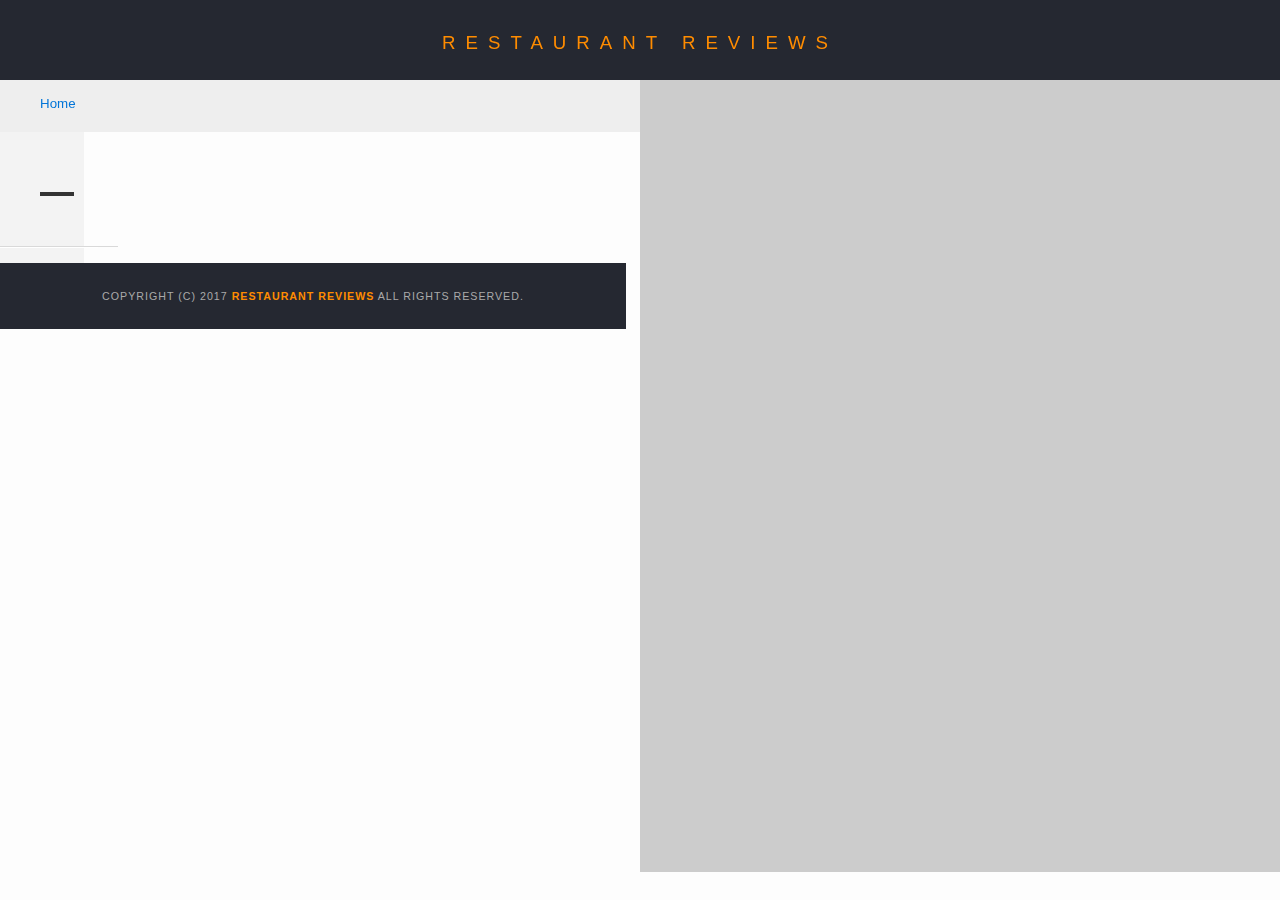
<file: restaurant.html>
<!DOCTYPE html>
<html lang="en">

<head>
  <!-- Normalize.css for better cross-browser consistency -->
  <meta charset="utf-8">
  <meta name="viewport" content="width=device-width, initial-scale=1.0">
  <link rel="stylesheet" src="//normalize-css.googlecode.com/svn/trunk/normalize.css" />
  <!-- Main CSS file -->
  <link rel="stylesheet" href="css/styles.css" type="text/css">
  <title>Restaurant Info</title>
</head>

<body class="inside">
  <!-- Beginning header -->
  <header>
    <!-- Beginning nav -->
    <nav>
      <h1><a href="/">Restaurant Reviews</a></h1>
    </nav>
    <!-- Beginning breadcrumb -->
    <ul id="breadcrumb" aria-label="Navigation">
      <li><a href="/">Home</a></li>
    </ul>
    <!-- End breadcrumb -->
    <!-- End nav -->
  </header>
  <!-- End header -->

  <!-- Beginning main -->
  <main id="maincontent">
    <!-- Beginning map -->
    <section id="map-container" aria-label="Map of restaurants" role="google map">
      <div id="map"></div>
    </section>
    <!-- End map -->
    <!-- Beginning restaurant -->
    <section id="restaurant-container" aria-label="Restaurant Information">
      <h2 id="restaurant-name"></h2>
      <img id="restaurant-img">
      <p id="restaurant-cuisine"></p>
      <p id="restaurant-address"></p>
      <table id="restaurant-hours"></table>
    </section>
    <!-- end restaurant -->
    <!-- Beginning reviews -->
    <section id="reviews-container">
      <ul id="reviews-list"></ul>
    </section>
    <!-- End reviews -->
  </main>
  <!-- End main -->

  <!-- Beginning footer -->
  <footer id="footer">
    Copyright (c) 2017 <a href="/"><strong>Restaurant Reviews</strong></a> All Rights Reserved.
  </footer>
  <!-- End footer -->
  <!-- <script src="https://unpkg.com/leaflet@1.3.1/dist/leaflet.js" integrity="sha512-/Nsx9X4HebavoBvEBuyp3I7od5tA0UzAxs+j83KgC8PU0kgB4XiK4Lfe4y4cgBtaRJQEIFCW+oC506aPT2L1zw==" crossorigin=""></script> -->
  <!-- Beginning scripts -->
  <!-- Database helpers -->
  <script type="text/javascript" src="js/dbhelper.js"></script>
  <!-- Service Worker -->
  <script type="application/javascript" charset="utf-8" src="js/sw_register.js"></script>
  <!-- Main javascript file -->
  <script type="text/javascript" src="js/restaurant_info.js"></script>
  <!-- Google Maps -->
  <script async defer src="https://maps.googleapis.com/maps/api/js?key=AIzaSyAYb1WQLh2JaKpVrdZegH69tVAI2LH9gNs&libraries=places&callback=initMap"></script>
  <!-- End scripts -->

</body>

</html>
</file>
<file: css/styles.css>
@charset "utf-8";
/* CSS Document */

body,td,th,p{
  font-family: Arial, Helvetica, sans-serif;
  font-size: 14px;
  color: #333;
  line-height: 1.5;
}
body {
  background-color: #fdfdfd;
  margin: 0;
  position:relative;
}
ul, li {
  font-family: Arial, Helvetica, sans-serif;
  font-size: 10pt;
  color: #333;
}
a {
  color: darkorange;
  text-decoration: none;
}
a:hover, a:focus {
  color: #3397db;
  text-decoration: none;
}
a img{
  border: none 0px #fff;
}
h1, h2, h3, h4, h5, h6 {
  font-family: Arial, Helvetica, sans-serif;
  margin: 0 0 20px;
}
article, aside, canvas, details, figcaption, figure, footer, header, hgroup, menu, nav, section {
  display: block;
}
#maincontent {
  background-color: #f3f3f3;
  min-height: 100%;
}
#footer {
  background-color: #252831;
  color: #aaa;
  font-size: 8pt;
  letter-spacing: 1px;
  padding: 25px;
  text-align: center;
  text-transform: uppercase;
}
/* ====================== Navigation ====================== */
nav {
  width: 100%;
  height: 80px;
  background-color: #252831;
  text-align:center;
  display: flex;
}
nav h1 {
  margin: auto;
}
nav h1 a {
  color: darkorange;
  font-size: 14pt;
  font-weight: 200;
  letter-spacing: 10px;
  text-transform: uppercase;
}
#breadcrumb {
    padding: 10px 40px 16px;
    list-style: none;
    background-color: #eee;
    font-size: 17px;
    width: calc(50% - 80px);
    margin: 0;
}

/* Display list items side by side */
#breadcrumb li {
    display: inline;
}

/* Add a slash symbol (/) before/behind each list item */
#breadcrumb li+li:before {
    padding: 8px;
    color: black;
    content: "/\00a0";
}

/* Add a color to all links inside the list */
#breadcrumb li a {
    color: #0275d8;
    text-decoration: none;
}

/* Add a color on mouse-over */
#breadcrumb li a:hover {
    color: #01447e;
    text-decoration: underline;
}
/* ====================== Map ====================== */
#map {
  height: 400px;
  width: 100%;
  background-color: #ccc;
}
/* ====================== Restaurant Filtering ====================== */
.filter-options {
  padding: 10px 0 3px;
  text-align: center;
  align-items: center;
  width: 100%;
  height: 100%;
  background-color: #444;
}
.filter-options h2 {
  color: white;
  font-size: 1rem;
  font-weight: normal;
  line-height: 1;
  margin: 0 20px;
}
.filter-options select {
  background-color: white;
  border: 3px solid #252831;
  font-family: Arial,sans-serif;
  font-size: 11pt;
  height: 35px;
  letter-spacing: 0;
  margin: 10px;
  padding: 0 10px;
  width: 200px;
}

/* ====================== Restaurant Listing ====================== */
#restaurants-list {
  display: flex;
  flex-wrap: wrap;
  align-items: center;
  justify-content: center;
  background-color: #f3f3f3;
  list-style: outside none none;
  margin: 0;
  padding: 30px 15px 60px;
  text-align: center;
}
#restaurants-list li {
  display: flex;
  flex-direction: column;
  background-color: #fff;
  border: 2px solid #ccc;
  font-family: Arial,sans-serif;
  margin: 15px;
  min-height: 380px;
  padding: 0 0 15px;
  text-align: left;
  max-width: 85%;
}
#restaurants-list .restaurant-img {
  background-color: #ccc;
  display: block;
  margin: 0;
  max-width: 100%;
  min-height: auto;
  min-width: 100%;
}
#restaurants-list li h1 {
  color: #f18200;
  font-family: Arial,sans-serif;
  font-size: 14pt;
  font-weight: 200;
  letter-spacing: 0;
  line-height: 1.3;
  margin: 20px 0 10px;
  text-transform: uppercase;
  padding: 0 20px;
  height: 25px;
}
#restaurants-list p {
  font-size: 1.1em;
  margin: 0;
  padding: 0 20px;
  width: 55%;
}
#restaurants-list li a {
  background-color: orange;
  border-bottom: 3px solid #eee;
  color: #fff;
  display: inline-block;
  font-size: 1em;
  margin: 15px 0 0;
  padding: 10px 42px 10px;
  text-align: center;
  text-decoration: none;
  text-transform: uppercase;
}

/* ====================== Restaurant Details ====================== */
.inside header {
  width: 100%;
}
.inside {
  display: flex;
  flex-direction: row;
  flex-flow: wrap;
  width: 100%;
}
.inside #map-container {
  position: relative;
  width: 100%;
  height: 270px;
}
.inside #map {
  background-color: #ccc;
  height: 100%;
  width: 100%;
}
#resraurant-container {
  position: relative;
  width: 100%;
}
#restaurant-name {
  color: #f18200;
  font-family: Arial,sans-serif;
  font-size: 20pt;
  font-weight: 200;
  letter-spacing: 0;
  margin: 15px 0 30px;
  text-transform: uppercase;
  line-height: 1.1;
}
#restaurant-img {
  width: 100%;
}
#restaurant-address {
  font-size: 12pt;
  margin: 10px 0px;
}
#restaurant-cuisine {
  background-color: #333;
  color: #ddd;
  font-size: 12pt;
  font-weight: 300;
  letter-spacing: 10px;
  margin: 0 0 20px;
  padding: 2px 0;
  text-align: center;
  text-transform: uppercase;
}
#restaurant-container, #reviews-container {
  border-bottom: 1px solid #d9d9d9;
  border-top: 1px solid #fff;
  padding: 40px 30px;
}
#reviews-container {
  padding: 30px 40px 80px;
}
#reviews-container h2 {
  color: #f58500;
  font-size: 24pt;
  font-weight: 300;
  letter-spacing: -1px;
  padding-bottom: 1px;
}
#reviews-list {
  margin: 0;
  padding: 0;
}
#reviews-list li {
  background-color: #fff;
    border: 2px solid #f3f3f3;
  display: block;
  list-style-type: none;
  margin: 0 0 30px;
  overflow: hidden;
  padding: 20px 20px;
  position: relative;
}
#reviews-list li p {
  margin: 0 0 10px;
}
#reviews-list li p:nth-child(1) {
  width: 50%;
  font-size: 14pt;
  display: inline-block;
  line-height: 1;
}
#reviews-list li p:nth-child(2) {
  width: 50%;
  display: inline-block;
  font-size: 0.9em;
  text-align: right;
  line-height: 1;
}
#reviews-list li p:nth-child(3) {
  color: #f58500;
  text-align: right;
}
#restaurant-hours td {
  color: #666;
}
.inside #footer {
  width: 100%;
}

/* ====================== Media Queries ====================== */

@media (min-width: 458px) {
  .filter-options {
    text-align: left;
  }
}

@media (min-width: 640px) and (max-width: 929px){
  #restaurants-list li {
    max-width: 42%;
  }
  #restaurants-list li h1 {
    height: 35px;
  }
}

@media (min-width: 930px) {
  #restaurants-list li {
    max-width: 30%;
  }
  #restaurants-list p {
    width: 66%;
  }  
  #restaurants-list li h1 {
    height: 41px;
  }

  .inside header {
    position: fixed;
    top: 0;
    width: 100%;
    z-index: 1000;
  }
  .inside #map-container {
    background: blue none repeat scroll 0 0;
    height: 88%;
    position: fixed;
    right: 0;
    top: 80px;
    width: 50%;
  }
  #breadcrumb {
    width: calc(50% - 80px);
  }
  #restaurant-img {
    width: 90%;
  }
  #restaurant-container {
    width: 45%;
    padding: 140px 40px 30px;
  }
  #reviews-container {
    width: 45%;
    padding: 40px 30px;
  }
  #restaurant-cuisine {
    width: 90%;
  }
  #reviews-list li {
    width: 85%;
  }
  .inside #footer {
    bottom: 0;
    position: absolute;
    width: 45%;
  }
}
</file>
